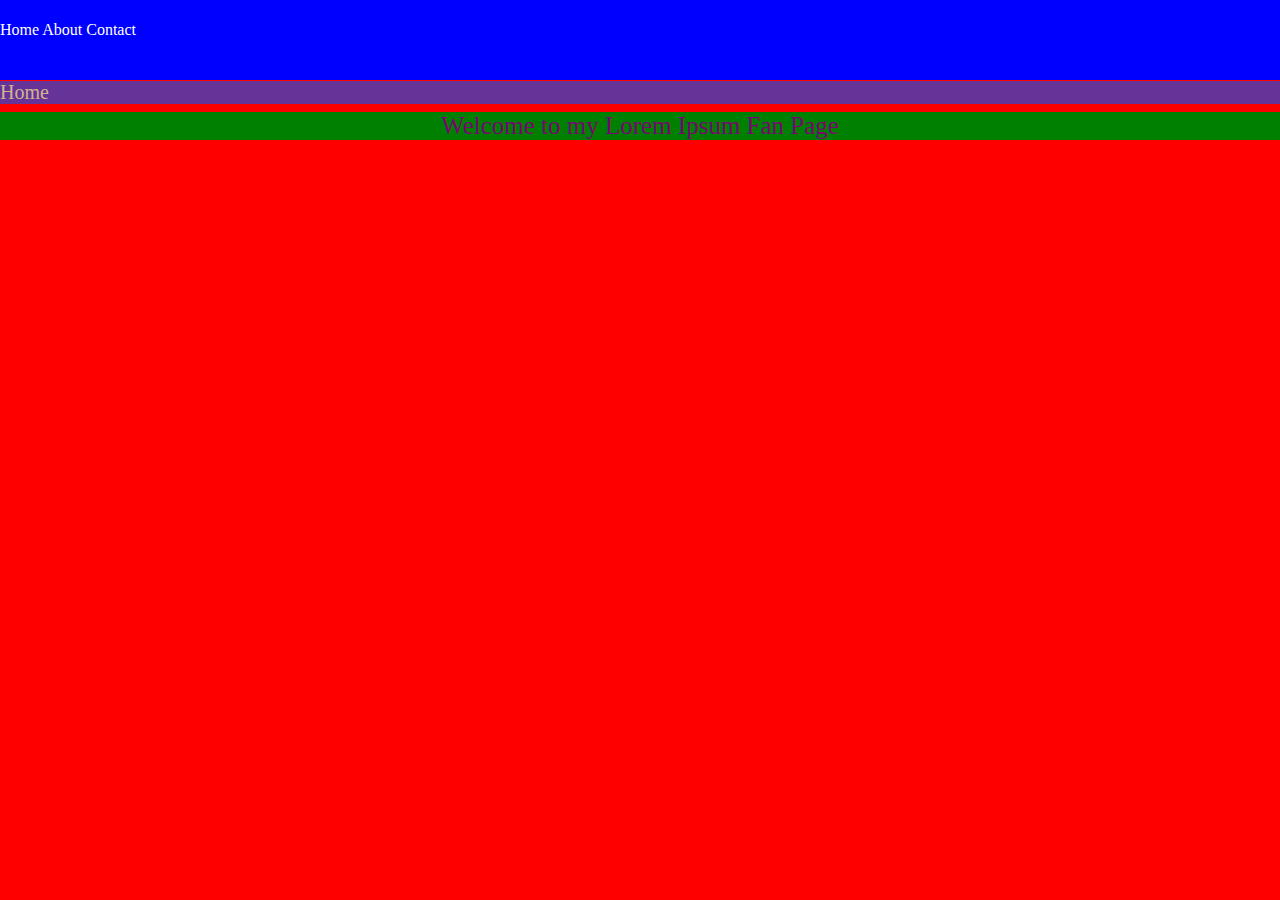
<file: index.html>
<!DOCTYPE html>
<html lang="en">
<head>
    <meta charset="UTF-8">
    <title> 9/14/2021</title>

    <link rel="stylesheet" href="styles.css">


</head>




<body>
<nav>
    <a href="index.html">Home</a>
    <a href="about.html">About</a>
    <a href="contact.html">Contact</a>
</nav>


<div id="soup">Home</div>
<div id="welcome">Welcome to my Lorem Ipsum Fan Page</div>






</body>
</html>
</file>
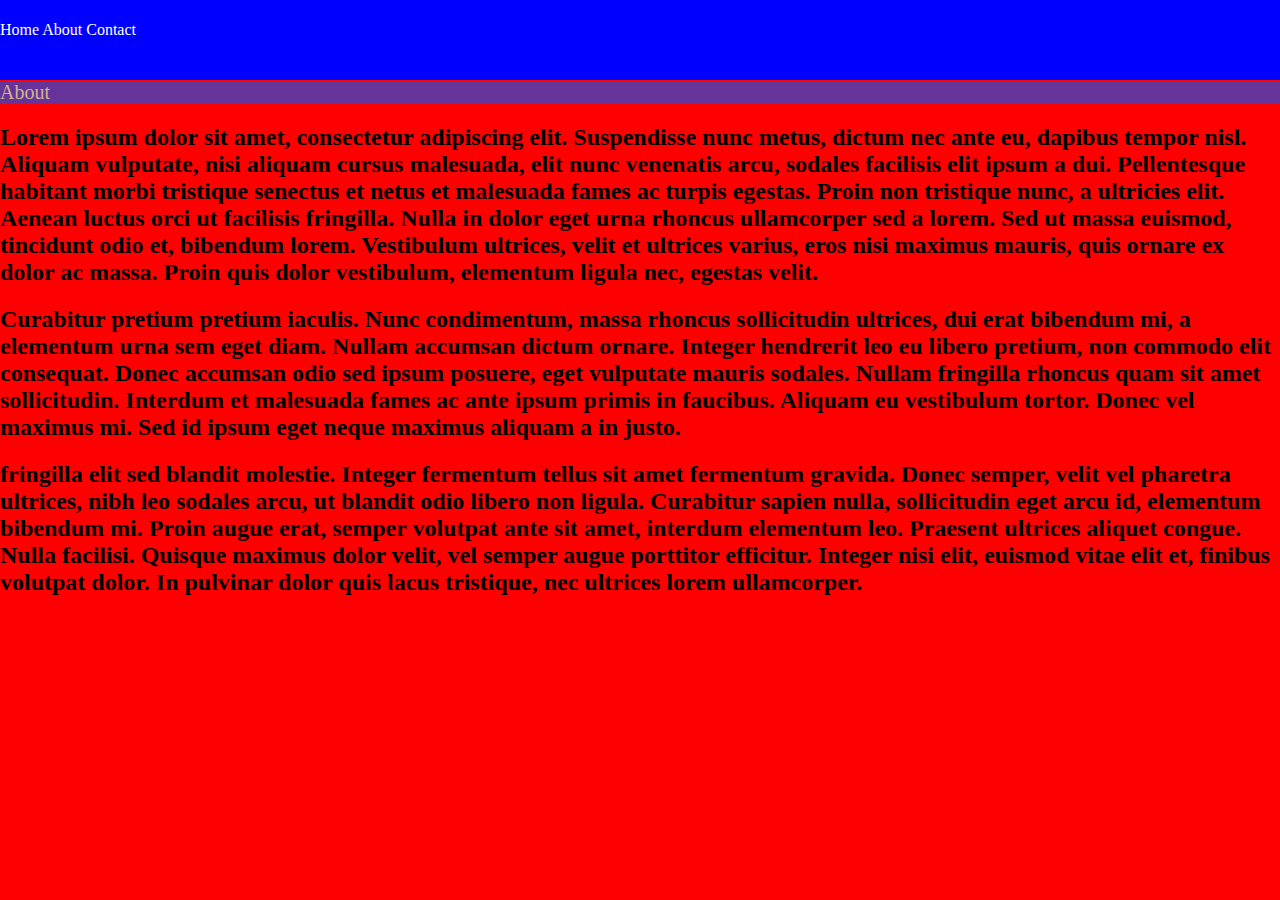
<file: about.html>
<!DOCTYPE html>
<html lang="en">
<head>
    <meta charset="UTF-8">
    <title> 9/14/2021</title>

    <link rel="stylesheet" href="styles.css">


</head>




<body>
<nav>
    <a href="index.html">Home</a>
    <a href="about.html">About</a>
    <a href="contact.html">Contact</a>
</nav>


<div id="soup">About</div>
<!--<img alt="This is a joke that represents my peoples culture and origin" src="images/"/>-->

<!--<img src="https://i.kym-cdn.com/entries/icons/original/000/003/338/320px&#45;&#45;Insert_image_here-.svg.png" alt="This is a contriversial image of child working in coal mines "-->

<h1>Lorem ipsum dolor sit amet, consectetur adipiscing elit. Suspendisse nunc metus, dictum nec ante eu, dapibus tempor
    nisl. Aliquam vulputate, nisi aliquam cursus malesuada, elit nunc venenatis arcu, sodales facilisis elit ipsum a dui.
    Pellentesque habitant morbi tristique senectus et netus et malesuada fames ac turpis egestas. Proin non tristique
    nunc, a ultricies elit. Aenean luctus orci ut facilisis fringilla. Nulla in dolor eget urna rhoncus ullamcorper sed
    a lorem. Sed ut massa euismod, tincidunt odio et, bibendum lorem. Vestibulum ultrices, velit et ultrices varius,
    eros nisi maximus mauris, quis ornare ex dolor ac massa. Proin quis dolor vestibulum, elementum ligula nec,
    egestas velit.</h1>

<h2>Curabitur pretium pretium iaculis. Nunc condimentum, massa rhoncus sollicitudin ultrices, dui erat bibendum mi,
    a elementum urna sem eget diam. Nullam accumsan dictum ornare. Integer hendrerit leo eu libero pretium, non commodo
    elit consequat. Donec accumsan odio sed ipsum posuere, eget vulputate mauris sodales. Nullam fringilla rhoncus quam
    sit amet sollicitudin. Interdum et malesuada fames ac ante ipsum primis in faucibus. Aliquam eu vestibulum tortor.
    Donec vel maximus mi. Sed id ipsum eget neque maximus aliquam a in justo.</h2>

 <h3>fringilla elit sed blandit molestie. Integer fermentum tellus sit amet fermentum gravida. Donec semper, velit
    vel pharetra ultrices, nibh leo sodales arcu, ut blandit odio libero non ligula. Curabitur sapien nulla,
    sollicitudin eget arcu id, elementum bibendum mi. Proin augue erat, semper volutpat ante sit amet, interdum
    elementum leo. Praesent ultrices aliquet congue. Nulla facilisi. Quisque maximus dolor velit, vel semper augue
    porttitor efficitur. Integer nisi elit, euismod vitae elit et, finibus volutpat dolor. In pulvinar dolor quis lacus
     tristique, nec ultrices lorem ullamcorper.</h3>
</body>
</html>
</file>
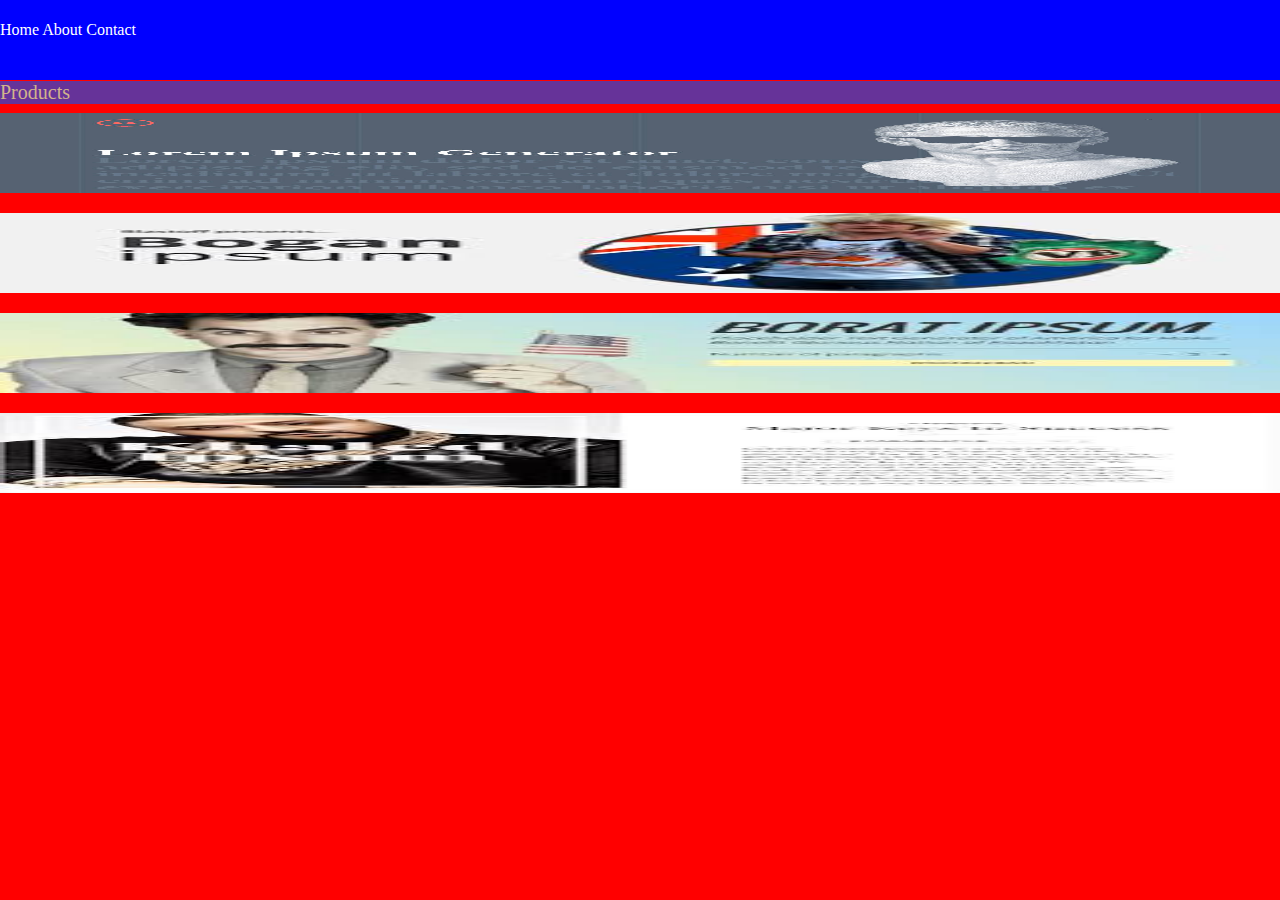
<file: contact.html>
<!DOCTYPE html>
<html lang="en">
<head>
    <meta charset="UTF-8">
    <title> 9/14/2021</title>

    <link rel="stylesheet" href="styles.css">


</head>




<body>
<nav>
    <a href="index.html">Home</a>
    <a href="about.html">About</a>
    <a href="contact.html">Contact</a>
</nav>

<div id="soup">Products</div>



<img src="images/ippy-1.jpg" alt="Cool Guy In Glasses"  >
<img src="images/bogan-ippy.jpg" alt="Bogan in his prime"  >
<img src="images/borat-ippy.jpg" alt="Classic Borat being Borat" >
<img src="images/khaled-ippy.jpg" alt="Dj Khaled looking good"  >






</body>
</html>
</file>
<file: styles.css>
*{
    margin: 0;
}

nav{
    height: 80px;
    width: 100%;
    background-color: blue;
    color: white;

}
html{
    background-color: red;
}
a{
    color: white;
    text-decoration: none;
    transition: .5s;
    margin: 0 auto;
    line-height: 60px;


}

a:hover{
    text-decoration: underline;
}
img{
    height: 80px;
    width: 100%;
    margin-top: 8px;
    margin-bottom: 8px;

}
h1{
    margin-top: 20px;
    margin-bottom: 20px;
    font-size: 24px;
}
h2{
    margin-top: 20px;
    margin-bottom: 20px;
    font-size: 24px;
}

h3{
    margin-top: 20px;
    margin-bottom: 20px;
    font-size: 24px;
}
h9{
    /*margin-bottom: 8px;*/
    /*margin-top: 8px;*/
     /*text-align: center;*/
    /*font-size: 25px;*/

}
#welcome{
    margin-bottom: 8px;
    margin-top: 8px;
    text-align: center;
    font-size: 25px;
    outline: tan;
    background-color: green;
    color: #790573;

}
#soup{
    background-color: rebeccapurple;
    margin-bottom: 1px;
    margin-top: 1px;
    font-size: 20px;
    color: tan;


}
</file>
